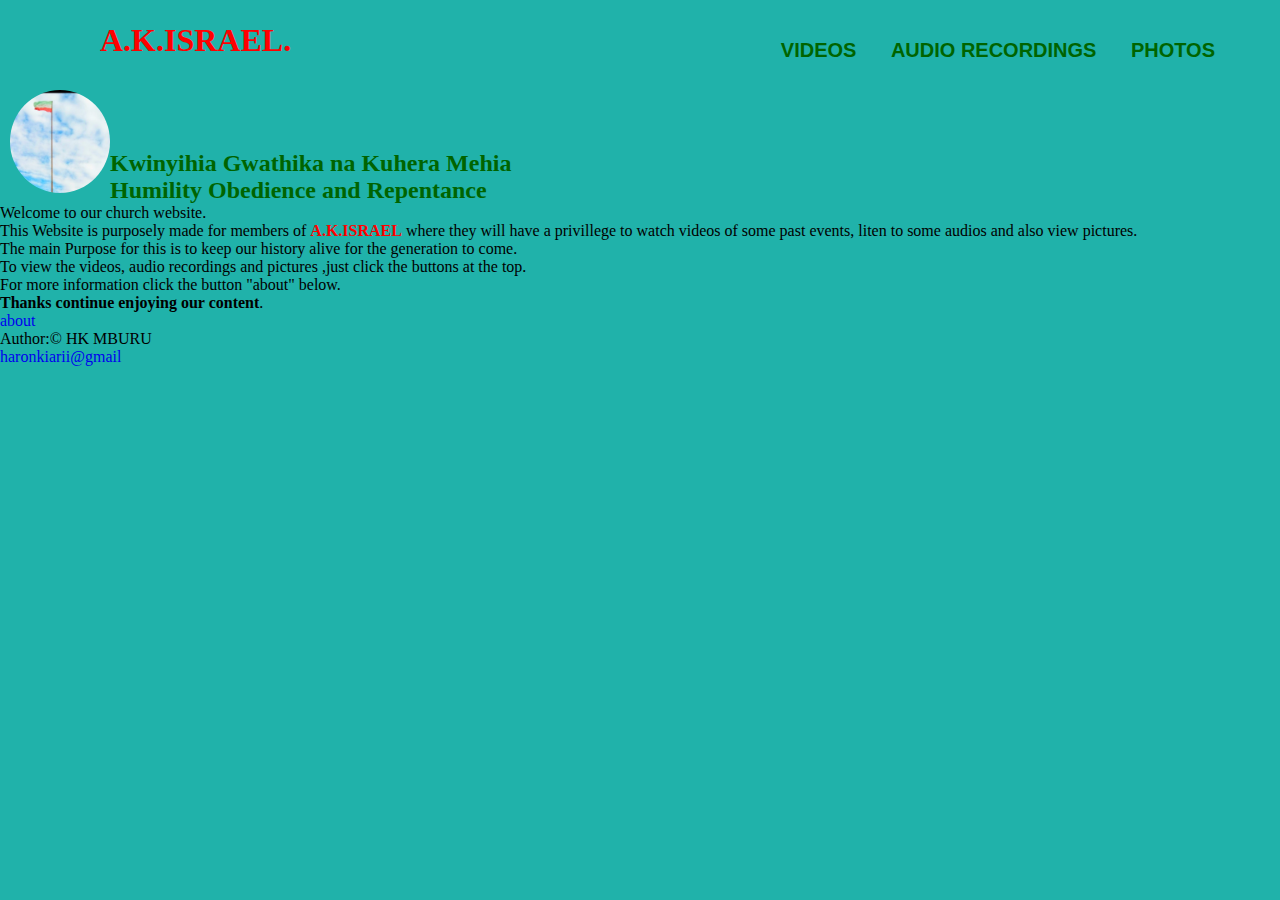
<file: index.html>
<!DOCTYPE html>
<html lang="en">
     <meta charset="utf-8">
     <meta name="viewport" content="width=device-width,initial-scale=1.0">

     <head>
         <title>HK MBURU</title>

             <link rel="stylesheet" type="text/css" href="home.css">
              <link rel="script" type="text/javascript" href="script.js">
     </head>
     <body>
           <div class="options">
             
             <p >
                 <ul>
                     <li class="videotab"><a href="videos.html"target=_blank>VIDEOS </a></li>
                     <li class="audiotab"><a target=_blank href="music.html">AUDIO RECORDINGS</a></li>
                     <li class="phototab" ><a href="pictures.html" target=_blank>PHOTOS</a></li>
                 </ul>
             </p>
     </div>
        
          <div class="h1"><h1> A.K.ISRAEL.</h1></div>
           </div>
         <div class="flag"><img  src="bendera.jpg" alt="Flag of the church">
         </div>
      
         
        
         <div class="h2"><h2 >Kwinyihia Gwathika na Kuhera Mehia<br>Humility Obedience and Repentance</h2></div>
         <p>Welcome to our church website.<br> This Website is purposely  made for members of <B style="color:red;">A.K.ISRAEL</B> where they will have a privillege to watch videos of some past events, liten to some audios and also view pictures.<br> 
              The main Purpose for this is to keep our history alive for the generation to come.<br> To view the videos, audio recordings and pictures ,just click the buttons at the top.<br>
              For more information click the button "about" below.<br><b>Thanks continue enjoying our content</b>.</p>
         <p><a href="about.html" target=_blank> about</a></p>
         
     </body>
     <footer>
             <p>Author:&copy; HK MBURU </p>
             <p><a href="mailto:haronkiarii@gmail.com" target=_blank>haronkiarii@gmail</a></p>
     </footer>


</html>
</file>
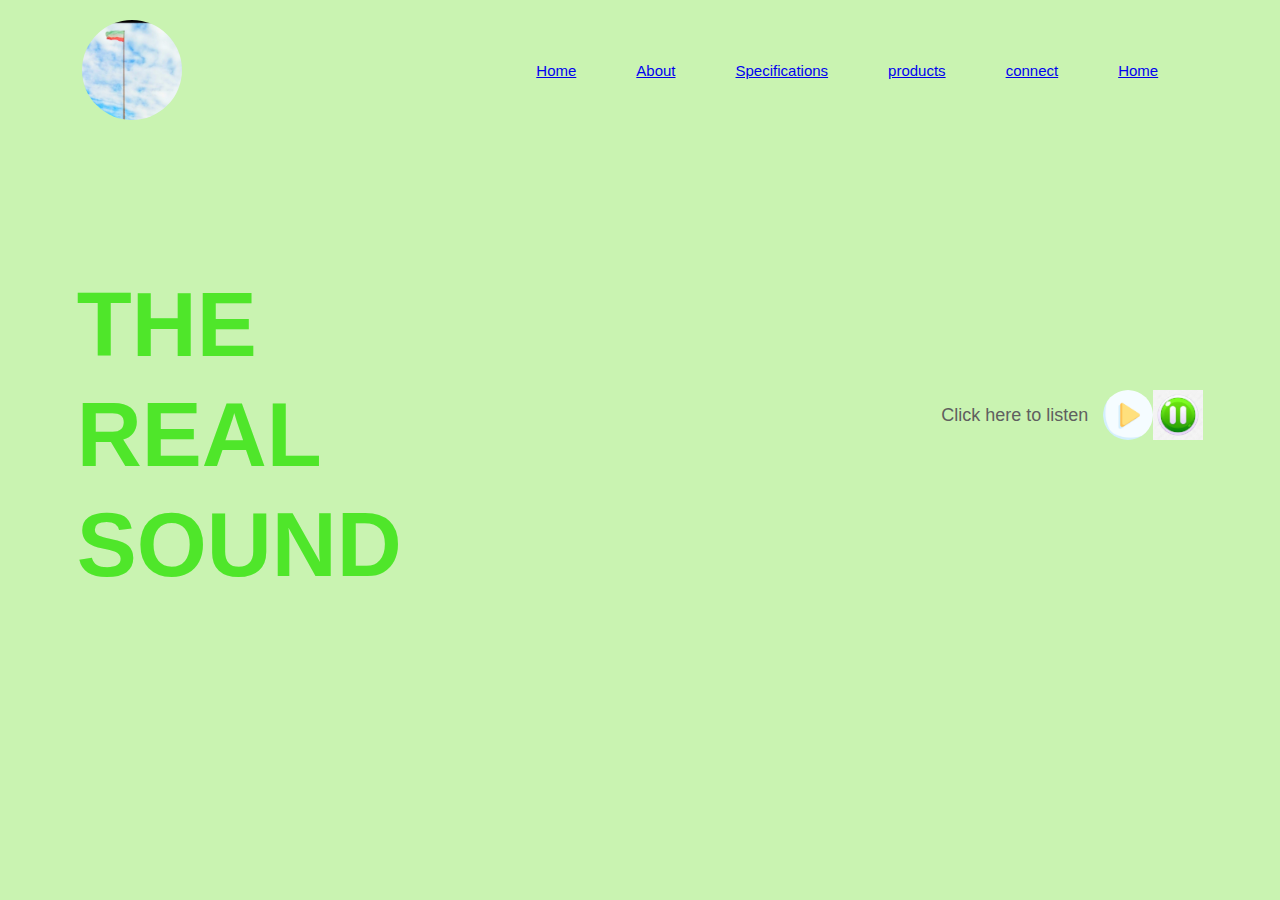
<file: music.html>
<html>
     <head>
         <title>Music website</title>
         <link rel="stylesheet" href="music.css">

     </head>
     <body>
         <div class="container">
             <div class="navbar">
                 <img src="bendera.jpg"alt="image" class="logo">
                 <ul>
                     <li><a href="C:\Users\user\Desktop\my websites\index.html">Home</a><li>
                     <li><a href="#">About</a><li>
                     <li><a href="#">Specifications</a><li>
                     <li><a href="#">products</a><li>
                     <li><a href="#">connect</a><li>
                     <li><a href="#">Home</a><li>
                 </ul>
             </div>
         </div>
         <div>
             <div class="content">
                 <div class="left-col">
                     <h1>THE<br> REAL<br> SOUND</h1>
                 </div>
                 <div class="right-col">
                 <p>Click here to listen</p>
                 <img src="play-button.png" alt="play_button" id="icon">
                 <img src="pause icon.jfif"id="pause">
             </div>
         </div>
     </div>
     <audio id="mySong">
         <source src="C:\Users\user\Desktop\my websites\Yesu ulishinda- Regina Muthoni.mp3" type="audio/mp3">
      </audio>
     <script>
         var mySong=document.getElementById("mySong");
         var icon=document.getElementById("icon");

         icon.onclick=function(){
         /* if(mySong.paused){
          mySong.play();
         pause.src="C:\Users\HK MBURU\Desktop\pause icon.png";

         }
         else{
          mySong.pause();
         icon.src="C:\Users\HK MBURU\Desktop\play-button.png";
         }*/
         mySong.play();
         }
         pause.onclick=function(){
         mySong.pause();
         }
     </script>
 </body>
</html>
</file>
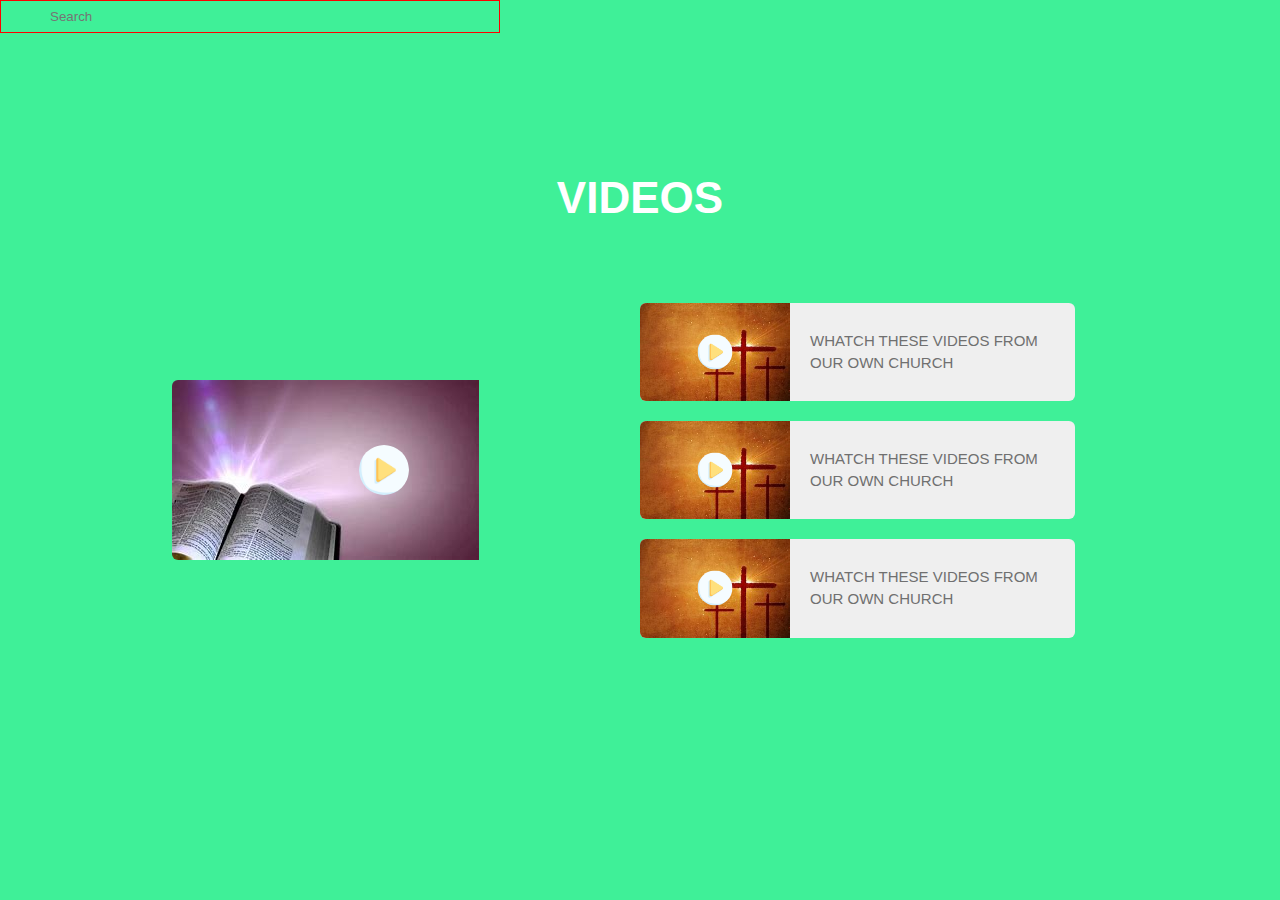
<file: videos.html>
<html><head>
     <title> VIDEOS </title>
     <link rel="stylesheet" href="videos.css">
    </head>
     <body>
         <div class="search-btn search-box">
             <input type="text" placeholder="Search">
         </div>
         <div class="container">
             <h1>VIDEOS</h1>
             <div class="row">
                 <div class="col">
                     <div class="feature-img">
                         <img src="download (2).jpg">
                         <img src="play-button.png"class="play-btn" onclick="playVideo('C:\Users\HK MBURU\Desktop\folders\my photos\65e0ef26db4e46cbb7e4a9df1327ab39.mp4')" alt="play_button">
                     </div>
                 </div>
                 <div class="col">
                     <div class="small-img-row">
                         <div class="small-img">
                              <img src="download.jpg" alt="samwel">
                              <img src="play-button.png"class="play-btn" onclick="playVideo('C:\Users\HK MBURU\Desktop\folders\my photos\VID-20191230-WA0022.mp4')" alt="play_button">
                          </div>
                           <p>WHATCH THESE VIDEOS FROM OUR OWN CHURCH</p>
                     </div>
                     <div class="small-img-row">
                         <div class="small-img">
                             <img src="download.jpg" alt="samwel">
                             <img src="play-button.png"class="play-btn"onclick="playVideo('C:\Users\HK MBURU\Desktop\folders\jaj\5750714e42d64529800b3e2d4dbf52d3.mp4')" alt="play_button">
                         </div>
                         <p>WHATCH THESE VIDEOS FROM OUR OWN CHURCH</p>
                     </div>
                     <div class="small-img-row">
                          <div class="small-img">
                              <img src="download.jpg" alt="">
                              <img src="play-button.png"class="play-btn"onclick="playVideo('C:\Users\HK MBURU\Desktop\folders\my photos\VID-20191223-WA0001.mp4')" alt="play_button">
                          </div>
                          <p>WHATCH THESE VIDEOS FROM OUR OWN CHURCH</p>
                     </div>
                 </div>
             </div>
         </div>
         <div class="video-player" id="videoPlayer">
             <video width="100%" controls autoplay id="myVideo">
                 <!--<source src="C:\Users\HK MBURU\Downloads\TA NDUTURA -  NG'ANG'A TITO(Official Video).mp4" type="video/mp4">
                 <source src="C:\Users\HK MBURU\Desktop\folders\jaj\5750714e42d64529800b3e2d4dbf52d3.mp4" type="video/mp4">-->
                 <source src="C:\Users\user\Desktop\my websites\254757224123_status_e55c402af5e64ff184dafa005d25a476.mp4" type="video/mp4">
              </video>
             <img src="stop button.jfif" class="close-btn" onclick="stopVideo()" alt="close button">
         </div>
         <script>
             var videoPlayer=document.getElementById("videoPlayer");
             var myVideo=document.getElementById("videoPlayer");
              function stopVideo(){
             videoPlayer.style.display="none";
             }
             function playVideo(file){
             myVideo.src=file;
             videoPlayer.style.display ="block";
             }
         </script>
     </body>
</html>
</file>
<file: home.css>
*{
    padding:0;
    margin:0;
    text-decoration:none;
    list-style:none;
    box-sizing:border-box;
}
ul{
    float:right;
    margin-right:50px;

}ul li{
    list-style:none;
    display:inline-block;
    line-height:100px;
    margin:0 5px;

}ul li a{
    text-decoration:none;
    color:darkgreen;
    font-size:20px;
    font-family:arial;
    padding:0 10px;
    display:block;
    text-transform:uppercase;
    border-radius:3px;

}

body{
    background-color:lightseagreen;
    margin:2;
    padding:5;
    font-family:montserrat;
}
.h3{
    color: deeppink;
    order:4;
}
.flag{
    height: 50px;
    margin:10px;
    order:0;
}
.flag img{
    border-radius: 50%;
    float: left;
    width: 100px;
}.options{
   
    font-family: sans-serif;
    font-weight: bold;
    order:1;
   
}.videotab :hover{
    background-color: green;
    color:red;
}.audiotab :hover{
    background-color: white;
    color:green;
}.phototab :hover{
    background-color: red;
    color:white;
}
.h1{
    color:red;
    text-transform:uppercase;
    cursor:pointer;
    order:2;
    line-height:80px;
    padding:0 100px;
    font-weight:bold;
}
.h2{
    display:flex;
    font-weight:bold;
    color:darkgreen;
    order:3;
}
</file>
<file: music.css>
*{
    margin: 0;
    padding: 0;
    font-family: sans-serif;
}
.container{
    height: 100vh;
    background-color: rgba(181, 238, 148, 0.733);
    width: 100%;
    background-image:url(C:\Users\HK MBURU\Pictures\A.K.ISRAEL..jpg);
    background-size:cover;
    background-position:center;
    position:relative;
    
}
.navbar{
    width: 88%;
    margin: auto;
    padding: 15px 0;
    display: flex;
    align-items: center;
    justify-content: space-between;
}
.logo{
    width: 100px;
    height: 100px;
    border-radius: 70px;
    margin: 5px;
    cursor: pointer;
}
.navbar ul li{
    list-style:none ;
    display: inline-block;
    margin: 0 15px;
}
.navbar ul li{
    text-decoration: none;
    color: #5f5f5f;
    font-size: 15px;
}
.content{
    width: 100%;
    position: absolute;
    top: 30%;
}
.left-col{
    margin-left: 6%;
}
.left-col h1{
    font-size: 90px;
    color: rgb(79, 230, 42);
    line-height: 110px;
    float: left;
}
.right-col{
    float: right;
    margin-right: 6%;
    margin-top: 120px;
    display: flex;
    align-items:center ;
}
#icon{
    width: 50px;
    cursor: pointer;
    border-radius: 25px;
}
#pause{
    width: 50px;
    cursor: pointer;
    border-radius: 25;
}
.right-col p{
    font-size: 18px;
    color: #5f5f5f;
    font-weight: 400;
    margin-right: 15px;
}
</file>
<file: videos.css>
*{
    margin: 0;
    padding: 0;
    font-family: 'poppins',sans-serif;
    box-sizing: border-box;
}
a{
    text-decoration: none;
    color: #5a5a5a;
}
img{
    cursor: pointer;
}
body{
    background: #2e8d;
}
.container {
width: 80%;
margin: 80px auto;

}
.search-btn{
    display: flex;
    justify-content: center;
    align-content: center;
    padding: 15px 2%;
    margin-right: 15px;
    padding: 8px 12px;
    border: 1px solid red;
    width: 500px;

}.search-box input{
    width: 400px;
    border: 0;
    outline: 0;
    background: transparent;
}
.container h1{
    padding: 60px 0;
    color: #fff;
    font-size:44px ;
    text-align: center;
}
.row{
    display: flex;
    align-items: center;
    flex-wrap:wrap ;
}
.col{
    flex-basis: 50%;
    min-width: 250px;
}
.feature-img{
    width: 83%;
    margin: auto;
    position: relative;
    border-radius: 6px;
    overflow: hidden;

}
.small-img-row{
    display: flex;
    background: #efefef;
    margin: 20px 0;
    align-items: center;
    border-radius: 6px;
    overflow: hidden;
    width: 85%;
}
.small-img{
    position: relative;
}
.small-img img{
    width:150px ;
}
.small-img-row p{
    margin-left: 20px;
    color: #707070;
    line-height: 22px;
    font-size: 15px;
}
.play-btn{
    width: 60px;
    position: absolute;
    left: 50%;
    top: 50%;
    transform: translate(-50%,-50%);
    cursor: pointer;
    margin-right: 10px;
    width: 50px;
    border-radius: 25px;
}
.small-img .play-btn{
    width: 35px;
}
.video-player{
    width: 80%;
    position: absolute;
    left: 50%;
    top: 50%;
    transform: translate(-50%,-50%);
    display: none;
}
video:focus{
    outline: none;
}
.close-btn{
    position:absolute ;
    top: 10px;
    right: 10px;
    width: 30px; ;
    cursor: pointer;
}

}
</file>
